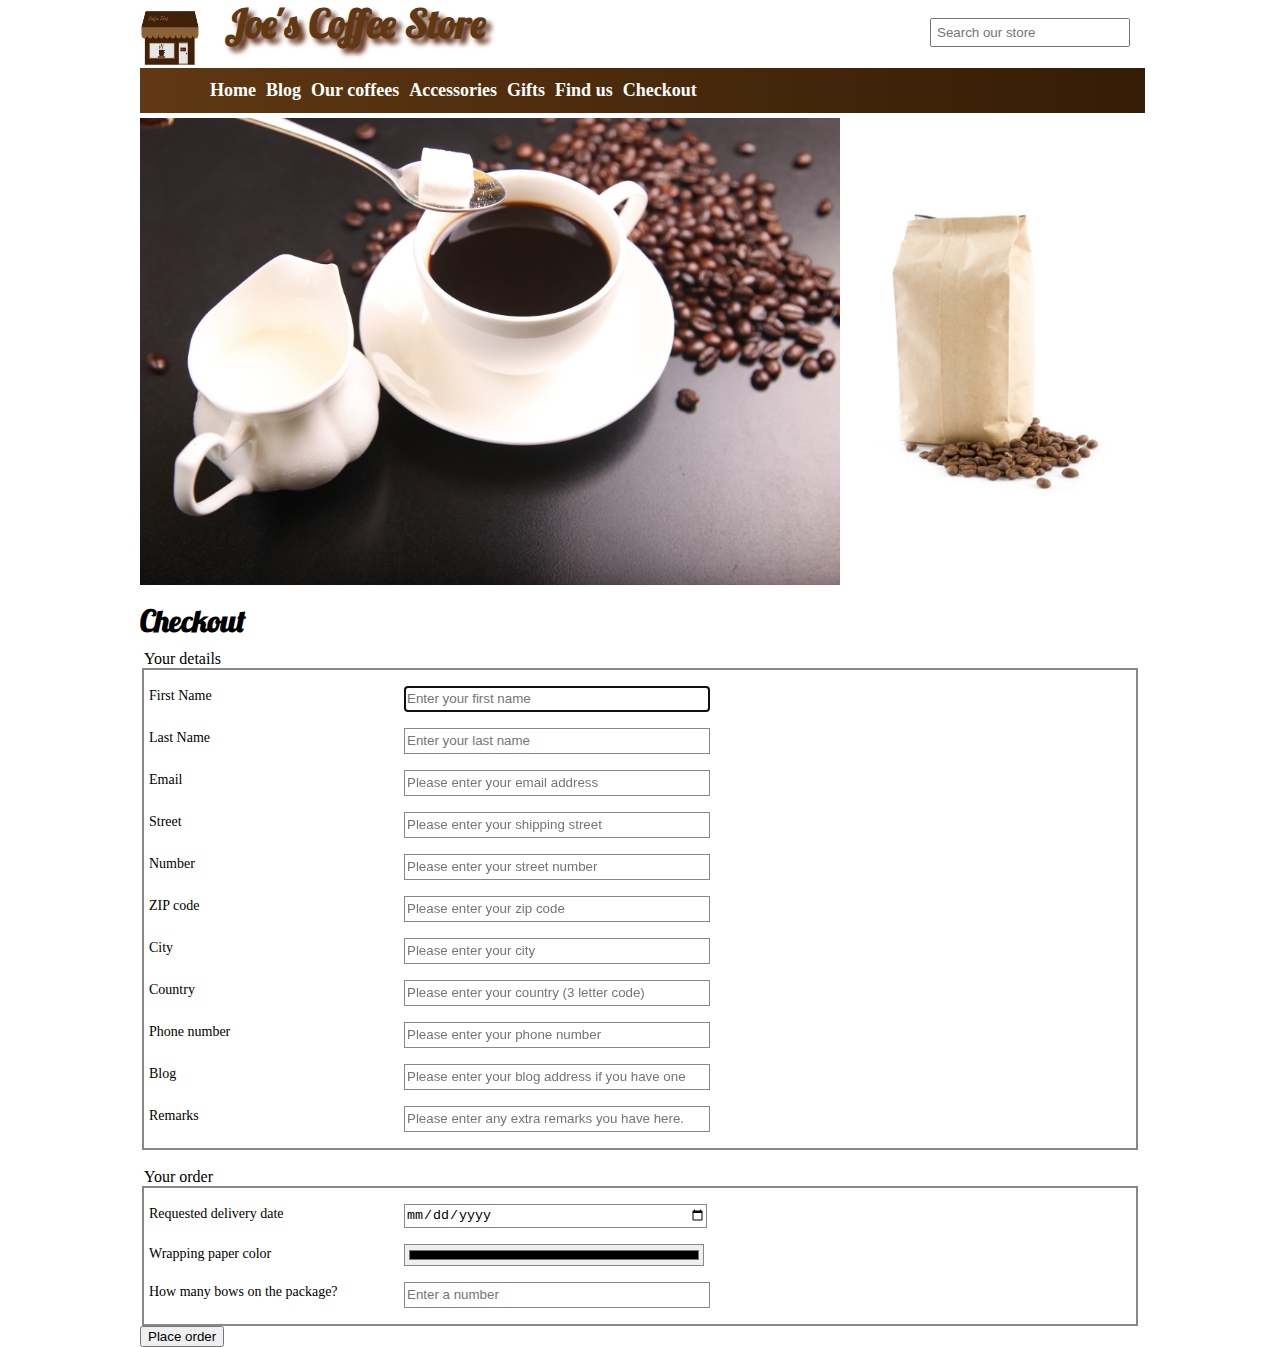
<file: checkout.html>
<!DOCTYPE html>
<html lang="en">
  <head>
    <meta charset="UTF-8" />
    <meta name="viewport" content="width=device-width, initial-scale=1.0" />
    <title>Coffee Store</title>
    <link rel="stylesheet" href="styles.css" type="text/css" />
    <script defer src="scripts/script.js"></script>
  </head>
  <body>
    <header>
      <div>
        <a class="headerlogo" href="index.html">
          <img src="images/logo.jpg" />
        </a>
        <span id="headername">Joe's Coffee Store</span>
        <input type="search" class="searchbox" placeholder="Search our store" />
      </div>
      <nav class="backgroundgradient">
        <ul>
          <li><a class="navlink" href="index.html">Home</a></li>
          <li><a class="navlink" href="blog.html">Blog</a></li>
          <li><a class="navlink" href="allcoffees.html">Our coffees</a></li>
          <li><a class="navlink" href="accessories.html">Accessories</a></li>
          <li><a class="navlink" href="Gifts.html">Gifts</a></li>
          <li><a class="navlink" href="findus.html">Find us</a></li>
          <li><a class="navlink" href="checkout.html">Checkout</a></li>
        </ul>
      </nav>
    </header>
    <div id="welcomeimage">
      <img src="images/welcome-image.jpg" />
    </div>
    <div id="coffeeofthemonth">
      <img src="images/coffee-1.jpg" />
    </div>

    <section class="coffeedetails">
      <header class="blockheader">
        <span>Checkout</span>
      </header>
      <form id="mainForm" action="#" method="post">
        <fieldset class="box">
          <legend>Your details</legend>
          <div>
            <p>
              <label class="textlabel" for="firstNameInput">First Name</label>
              <input
                id="firstNameInput"
                name="FirstName"
                type="text"
                required="required"
                maxlength="30"
                autofocus="autofocus"
                placeholder="Enter your first name"
                class="textinput"
              />
            </p>
            <p>
              <label class="textlabel" for="lastNameInput">Last Name</label>
              <input
                id="lastNameInput"
                name="LastName"
                type="text"
                required="required"
                placeholder="Enter your last name"
                class="textinput"
                size="10"
                maxlength="50"
              />
            </p>
            <p>
              <label class="textlabel" for="emailInput">Email</label>
              <input
                id="emailInput"
                name="Email"
                type="email"
                class="textinput"
                required="required"
                placeholder="Please enter your email address"
              />
            </p>

            <p>
              <label class="textlabel" for="streetInput">Street</label>
              <input
                id="streetInput"
                name="Street"
                type="text"
                class="textinput"
                required="required"
                placeholder="Please enter your shipping street"
              />
            </p>

            <p>
              <label class="textlabel" for="numberInput">Number</label>
              <input
                id="numberInput"
                name="Number"
                type="text"
                class="textinput"
                required="required"
                placeholder="Please enter your street number"
              />
            </p>

            <p>
              <label class="textlabel" for="zipInput">ZIP code</label>
              <input
                id="zipInput"
                name="Zip"
                type="text"
                class="textinput"
                required="required"
                placeholder="Please enter your zip code"
              />
            </p>
            <p>
              <label class="textlabel" for="cityInput">City</label>
              <input
                id="cityInput"
                name="City"
                type="text"
                class="textinput"
                required="required"
                placeholder="Please enter your city"
              />
            </p>
            <p>
              <label class="textlabel" for="countryInput">Country</label>
              <input
                id="countryInput"
                name="Country"
                type="text"
                class="textinput"
                required="required"
                placeholder="Please enter your country (3 letter code)"
                pattern="[a-za-z]{3}"
              />
            </p>
            <p>
              <label class="textlabel" for="phoneInput">Phone number</label>
              <input
                id="phoneInput"
                name="PhoneNumber"
                type="text"
                class="textinput"
                required="required"
                placeholder="Please enter your phone number"
              />
            </p>
            <p>
              <label class="textlabel" for="blogInput">Blog</label>
              <input
                id="blogInput"
                name="Blog"
                type="url"
                class="textinput"
                placeholder="Please enter your blog address if you have one"
              />
            </p>
            <p>
              <label class="textlabel" for="remarkInput">Remarks</label>
              <input
                id="remarkInput"
                name="PhoneNumber"
                type="text"
                class="textinput"
                placeholder="Please enter any extra remarks you have here."
              />
            </p>
          </div>
        </fieldset>
        <br />
        <fieldset class="box">
          <legend>Your order</legend>
          <div>
            <p>
              <label class="textlabel" for="deliveryDateInput"
                >Requested delivery date</label
              >
              <input
                id="deliveryDateInput"
                name="BirthDate"
                class="textinput"
                type="date"
                placeholder="Enter a date"
              />
            </p>
            <p>
              <label class="textlabel" for="colorInput"
                >Wrapping paper color</label
              >
              <input
                id="colorInput"
                name="Color"
                type="color"
                class="textinput"
                placeholder="Select a color"
              />
            </p>
            <p>
              <label class="textlabel" for="bowInput"
                >How many bows on the package?</label
              >
              <input
                id="bowInput"
                name="Bows"
                type="number"
                class="textinput"
                required="required"
                placeholder="Enter a number"
                max="10"
                min="1"
              />
            </p>
          </div>
        </fieldset>
        <input type="submit" class="submitbutton" value="Place order" />
      </form>
    </section>
  </body>
</html>
</file>
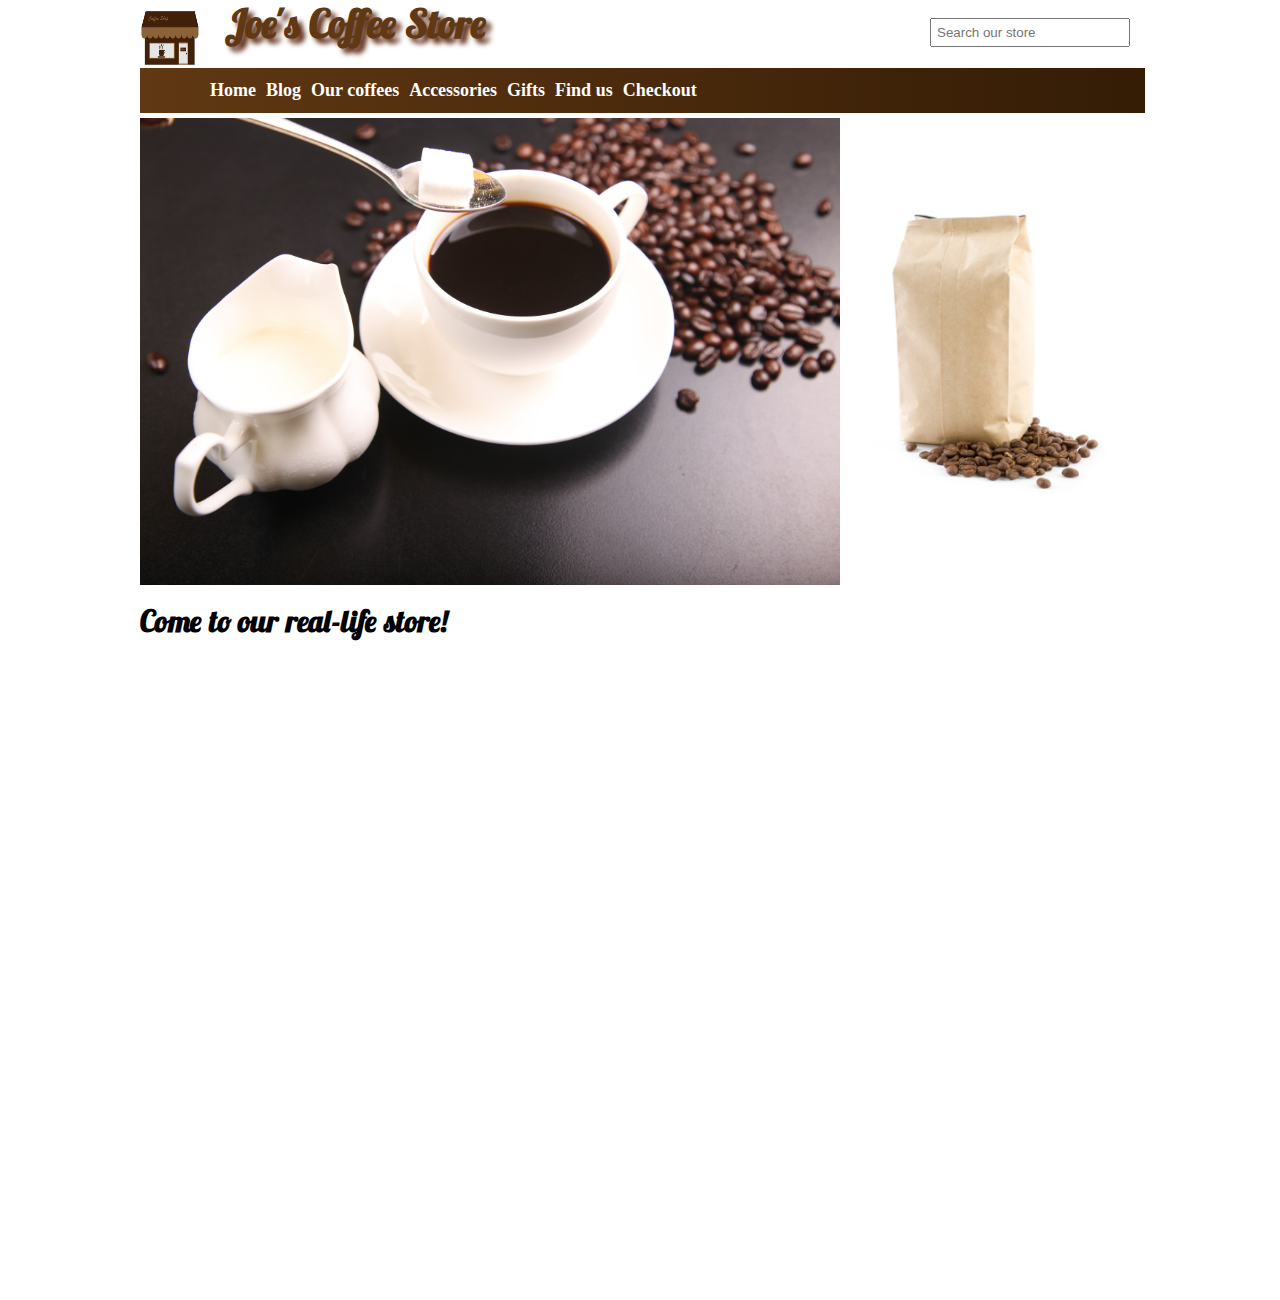
<file: findus.html>
<!DOCTYPE html>
<html lang="en">
  <head>
    <meta charset="UTF-8" />
    <meta name="viewport" content="width=device-width, initial-scale=1.0" />
    <title>Coffee Store</title>
    <link rel="stylesheet" href="styles.css" type="text/css" />
    <script src="scripts/script.js"></script>
    <script src="http://maps.google.com/maps/api/js?sensor=false"></script>
    <script src="scripts/geopositioning.js"></script>
  </head>
  <body>
    <header>
      <div>
        <a class="headerlogo" href="index.html">
          <img src="images/logo.jpg" />
        </a>
        <span id="headername">Joe's Coffee Store</span>
        <input type="search" class="searchbox" placeholder="Search our store" />
      </div>

      <nav class="backgroundgradient">
        <ul>
          <li><a class="navlink" href="index.html">Home</a></li>
          <li><a class="navlink" href="blog.html">Blog</a></li>
          <li><a class="navlink" href="allcoffees.html">Our coffees</a></li>
          <li><a class="navlink" href="accessories.html">Accessories</a></li>
          <li><a class="navlink" href="Gifts.html">Gifts</a></li>
          <li><a class="navlink" href="findus.html">Find us</a></li>
          <li><a class="navlink" href="checkout.html">Checkout</a></li>
        </ul>
      </nav>
    </header>
    <div id="welcomeimage">
      <img src="images/welcome-image.jpg" />
    </div>
    <div id="coffeeofthemonth">
      <img src="images/coffee-1.jpg" />
    </div>

    <section class="maptostore">
      <header class="blockheader">
        <span>Come to our real-life store!</span>
      </header>

      <div id="map"></div>

      <div id="driving-directions"></div>
    </section>

    <script>
      document.addEventListener(
        "DOMContentLoaded",
        createDrivingDirectionsMap,
        false
      );
    </script>
  </body>
</html>
</file>
<file: styles.css>
body {
  width: 1000px;
  margin-left: auto;
  margin-right: auto;
  font-family: Verdana;
}

@font-face {
  font-family: headerfont;
  src: url(./fonts/Lobster_1.3.otf);
}

header {
  font-weight: bold;
}

.headerlogo {
  float: left;
  margin-right: 10px;
}

.headerlogo > img {
  height: 60px;
  width: 60px;
}

#mainHeader {
  height: 80px;
}

nav {
  height: 45px;
  width: 100%;
  margin-bottom: 5px;
  margin-top: 20px;
  padding-left: 5px;
}

nav ul {
  list-style: none;
  padding: 0px;
}

nav ul li {
  display: block;
}

.navlink {
  height: 35px;
  margin-right: 10px;
  font-size: 18px;
  float: left;
  padding-top: 12px;
  color: white;
  text-decoration: none;
}

.navlink.active {
}

.backgroundgradient {
  background: linear-gradient(to right, #603813, #341c05);
  background: -webkit-linear-gradient(left, #603813, #341c05);
  background: -o-linear-gradient(right, #603813, #341c05);
  background: -moz-linear-gradient(right, #603813, #341c05);
}

.addtocartbutton {
  cursor: pointer;
  padding: 4px 25px;
  background: #603813;
  border: 1px solid #381f09;

  border-radius: 8px;
  -moz-border-radius: 8px;
  -webkit-border-radius: 8px;

  box-shadow: 0 0 4px rgba(0, 0, 0, 0.75);
  -webkit-box-shadow: 0 0 4px rgba(0, 0, 0, 0.75);
  -moz-box-shadow: 0 0 4px rgba(0, 0, 0, 0.75);
  color: #f3f3f3;
  font-size: 0.8rem;
  width: 80px;
}

.addtocartbutton:hover,
.addtocartbutton:focus {
  background-color: #512c0a;
  -webkit-box-shadow: 0 0 1px rgba(0, 0, 0, 0.75);
  -moz-box-shadow: 0 0 1px rgba(0, 0, 0, 0.75);
  box-shadow: 0 0 1px rgba(0, 0, 0, 0.75);
}

.searchbox {
  float: right;
  padding: 5px;
  margin: 10px 10px;
  width: 200px;
}

#headername {
  font-family: headerfont;
  font-size: 40px;
  color: #603813;
  padding: 15px;
  margin: 8px 0px;
  font-weight: bold;
  text-shadow: 5px 5px 5px #5f2c17;
}

#welcomeimage {
  float: left;
  width: 700px;
}

#welcomeimage img {
  width: 700px;
}

#coffeeofthemonth {
  float: right;
  width: 300px;
}

#coffeeofthemonth img {
  width: 300px;
}

#welcometext {
  float: left;
  width: 70%;
  font-size: 12px;
  margin-top: 20px;
  margin-bottom: 20px;
  column-count: 2;
  -webkit-column-count: 2;
}

#welcometext > header {
  color: #603813;
  font-size: 15px;
  font-weight: bold;
  margin-bottom: 3px;
}

#events {
  float: right;
  width: 30%;
  margin-top: 20px;
  margin-bottom: 20px;
}

#events > header {
  margin-left: 10px;
  color: #603813;
  font-size: 15px;
  margin-bottom: 3px;
  font-weight: bold;
}

#events > ul {
  list-style: none;
}

#events > ul > li {
  margin-bottom: 3px;
}

#bestsellers {
  height: 100%;
  width: 700px;
  float: left;
  margin-bottom: 20px;
}

#bestsellers > header {
  color: #603813;
  font-size: 15px;
  font-weight: bold;
}

.coffeebestsellers {
  float: left;
}

.coffeebestsellers > header {
  background-color: #603813;
  color: white;
  padding-left: 10px;
}

.accessoriesbestsellers {
  clear: both;
}

.accessoriesbestsellers > header {
  height: 30px;
  line-height: 30px;
  background-color: #603813;
  color: white;
  padding-left: 10px;
}

.productarticle {
  width: 200px;
  float: left;
  margin-left: 25px;
  margin-bottom: 10px;
}

.productarticlethumbnail {
  width: 100px;
  height: 150px;
}

.productarticlename {
  font-size: 15px;
  color: #603813;
  font-weight: bold;
}

.productarticleprice {
  font-size: 15px;
  color: green;
  font-weight: bold;
  padding-top: 15px;
}

.productarticlemoreinfo {
  font-size: 12px;
  color: #603813;
  margin-top: 5px;
}

footer {
  clear: both;
  width: 100%;
  background-color: #5c5045;
  margin: 20px 0px 20px;
  padding: 5px;
}

.smalltext {
  font-size: 10px;
}

/*All coffees page styles*/
.blockheader {
  font-size: 30px;
  font-family: headerfont;
  margin-top: 20px;
  margin-bottom: 10px;
}

.productarticlewide {
  width: 100%;
  float: left;
}

.productarticlewidethumbnail {
  width: 100px;
  height: 150px;
  float: left;
  margin: 20px;
}

.productarticlewidecontent {
  width: 80%;
  float: right;
}

.productarticlewidedescription {
  text-wrap: normal;
}

.productarticlewidename {
  font-size: 15px;
  color: #603813;
  font-weight: bold;
  margin-top: 5px;
}

.productarticlewideprice {
  font-size: 15px;
  color: green;
  font-weight: bold;
  padding-top: 15px;
}

.allcoffees {
  float: left;
  width: 750px;
}

#shoppingcart {
  float: left;
  width: 175px;
}

/*Coffee detail page*/

.coffeedetails {
  float: left;
  width: 1000px;
}

.productarticlelargeimage {
  width: 200px;
  height: 300px;
}

.productarticlelargefigure {
  float: left;
  margin: 10px;
}

.productarticlecontent {
  width: 75%;
  float: right;
}

.productarticledescription {
  text-wrap: normal;
}

.productarticleprice {
  font-size: 25px;
  color: green;
  font-weight: bold;
  padding-top: 15px;
}

/*Checkout page*/
.textlabel {
  text-align: left;
  font-size: 14px;
  margin: 0px;
  display: block;
  width: 250px;
  padding: 2px 5px;
  float: left;
}

.textinput {
  width: 300px;
  height: 22px;
  border: 1px solid #888888;
}

fieldset {
  padding: 0px;
  border: none;
}

fieldset > div {
  border: 2px solid #888888;
}

.submitbutton {
}

/*Find us page styles*/
.maptostore {
  float: left;
  width: 1000px;
}

#map {
  float: left;
  width: 65%;
  height: 600px;
  margin: 25px;
}

#driving-directions {
  float: left;
}
</file>
